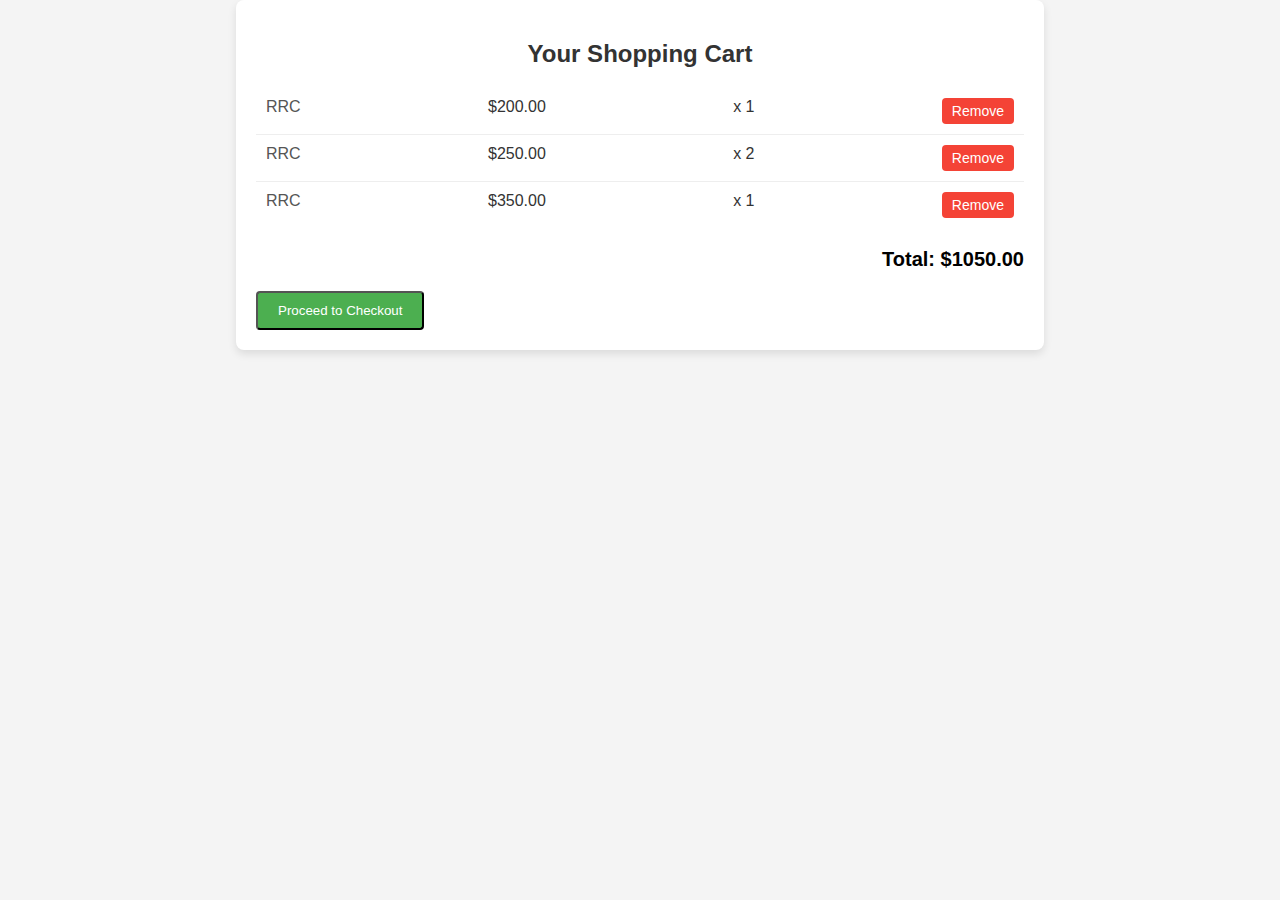
<file: website/cart.html>
<!DOCTYPE html>
<html lang="en">
<head>
    <meta charset="UTF-8">
    <meta name="viewport" content="width=device-width, initial-scale=1.0">
    <title>Shopping Cart</title>
    <style>
       
        body {
            font-family: Arial, sans-serif;
            margin: 20px;
            background-color: #f4f4f4;
        }
        body {
    font-family: Arial, sans-serif;
    margin: 0;
    padding: 0;
    background-image: url(https://media.istockphoto.com/id/887360960/photo/mens-suits-on-hangers-in-different-colors.jpg?s=612x612&w=0&k=20&c=RR19yJjRuR-CBWj9u1sQkFgtdYJ07KEkM678R0mtuZY=);
}
        .cart-container {
            width: 60%;
            margin: auto;
            background: #fff;
            padding: 20px;
            border-radius: 8px;
            box-shadow: 0 4px 8px rgba(0,0,0,0.1);
        }
        h2 {
            text-align: center;
            color: #333;
        }
        .cart-item {
            display: flex;
            justify-content: space-between;
            padding: 10px;
            border-bottom: 1px solid #eee;
        }
        .cart-item:last-child {
            border-bottom: none;
        }
        .item-name {
            font-size: 16px;
            color: #555;
        }
        .item-price, .item-quantity {
            font-size: 16px;
            color: #333;
        }
        .remove-btn {
            background-color: #f44336;
            color: white;
            border: none;
            padding: 5px 10px;
            cursor: pointer;
            font-size: 14px;
            border-radius: 4px;
        }
        .remove-btn:hover {
            background-color: #d32f2f;
        }
        .cart-total {
            font-size: 20px;
            font-weight: bold;
            text-align: right;
            margin-top: 20px;
        }
        .btn {
            background-color: #4CAF50;
            color: white;
            padding: 10px 20px;
            text-align: center;
            text-decoration: none;
            display: inline-block;
            border-radius: 4px;
            margin-top: 20px;
            cursor: pointer;
        }
        .btn:hover {
            background-color: #45a049;
        }
    </style>
</head>
<body>

    <div class="cart-container">
        <h2>Your Shopping Cart</h2>

        <div id="cart-items">
            <!-- Cart items will appear here -->
        </div>

        <div class="cart-total" id="total">
            Total: $0.00
        </div>

        <button class="btn" onclick="checkout()">Proceed to Checkout</button>
    </div>

    <script>
        const cart = [
            { name: "RRC", price: 200, quantity: 1 },
            { name: "RRC", price: 250, quantity: 2 },
            { name: "RRC", price: 350, quantity: 1 }
        ];

        function updateCart() {
            const cartContainer = document.getElementById('cart-items');
            const totalContainer = document.getElementById('total');
            cartContainer.innerHTML = '';  // Clear current cart content

            let total = 0;

            cart.forEach((item, index) => {
                const cartItem = document.createElement('div');
                cartItem.classList.add('cart-item');
                cartItem.innerHTML = `
                    <div class="item-name">${item.name}</div>
                    <div class="item-price">$${item.price.toFixed(2)}</div>
                    <div class="item-quantity">x ${item.quantity}</div>
                    <button class="remove-btn" onclick="removeItem(${index})">Remove</button>
                `;
                cartContainer.appendChild(cartItem);

                total += item.price * item.quantity;
            });

            totalContainer.textContent = `Total: $${total.toFixed(2)}`;
        }

        function removeItem(index) {
            cart.splice(index, 1);
            updateCart();
        }

        function checkout() {
            alert('Proceeding to checkout...');
        }

        // Initial cart display
        updateCart();
    </script>

</body>
</html>
</file>
